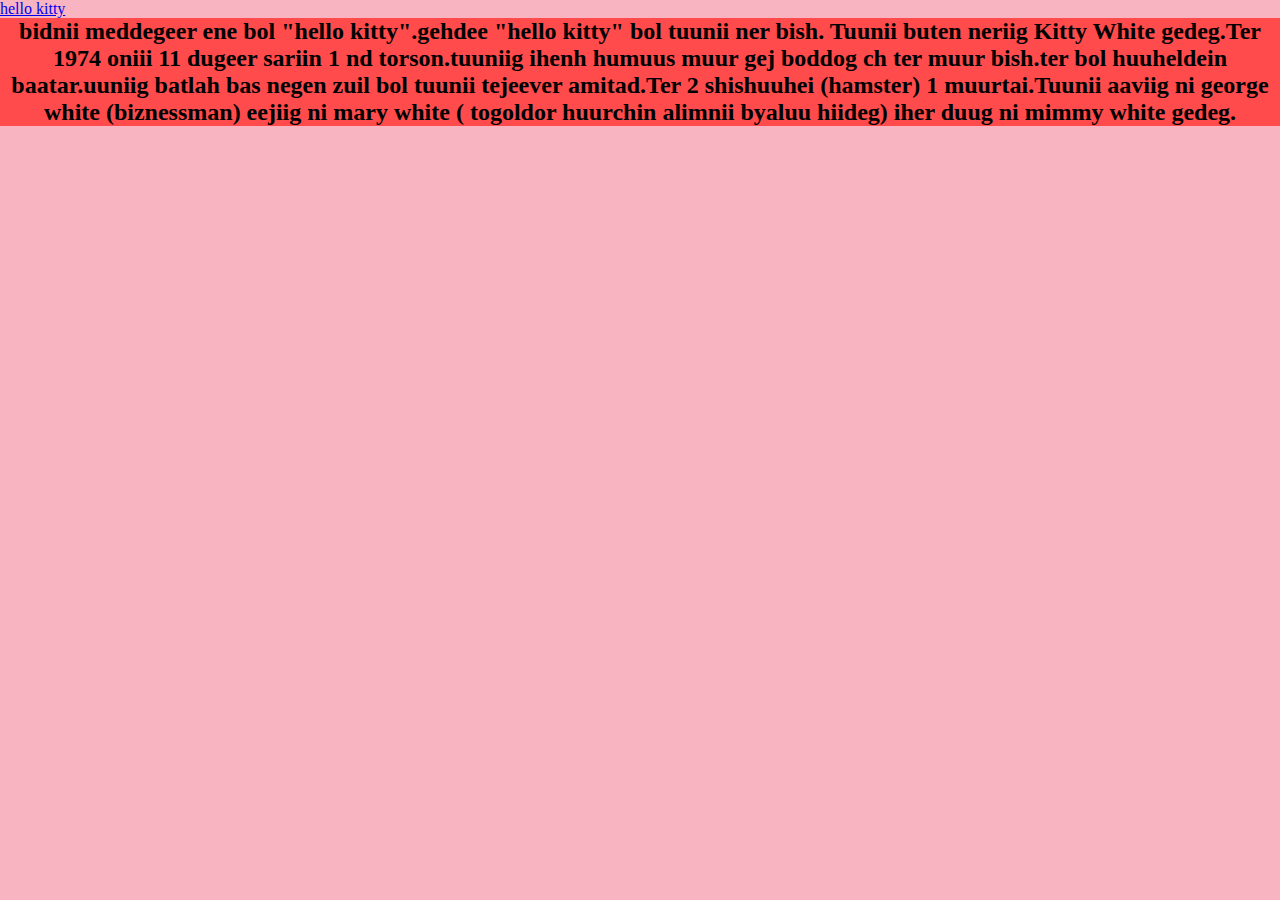
<file: about.html>
<!DOCTYPE html>
<html lang="en">
  <head>
    <meta charset="UTF-8" />
    <meta http-equiv="X-UA-Compatible" content="IE=edge" />
    <meta name="viewport" content="width=device-width, initial-scale=1.0" />
    <title>Document</title>
    <link rel="stylesheet" href="style.css" />
  </head>
  <body>
    <div class="backroundcolor">
      <a href="index.html">hello kitty</a>

      <center>
        <h2 style="background-color: rgb(255, 75, 75)">
          bidnii meddegeer ene bol "hello kitty".gehdee "hello kitty" bol tuunii
          ner bish. Tuunii buten neriig Kitty White gedeg.Ter 1974 oniii 11
          dugeer sariin 1 nd torson.tuuniig ihenh humuus muur gej boddog ch ter
          muur bish.ter bol huuheldein baatar.uuniig batlah bas negen zuil bol
          tuunii tejeever amitad.Ter 2 shishuuhei (hamster) 1 muurtai.Tuunii
          aaviig ni george white (biznessman) eejiig ni mary white ( togoldor
          huurchin alimnii byaluu hiideg) iher duug ni mimmy white gedeg.
        </h2>
      </center>
    </div>
  </body>
</html>
</file>
<file: style.css>
* {
  margin: 0%;
  padding: 0%;
}
.container {
  width: 100vw;
  height: 100vh;
  background-color: rgb(248, 180, 192);
}
.backroundcolor {
  width: 100vw;
  height: 100vh;
  background-color: rgb(248, 180, 192);
}
.zurag {
  border-radius: 100%;
  border-style: solid;
  border-color: rgb(255, 82, 82);
  width: 25%;
  height: 25%;
}
</file>
